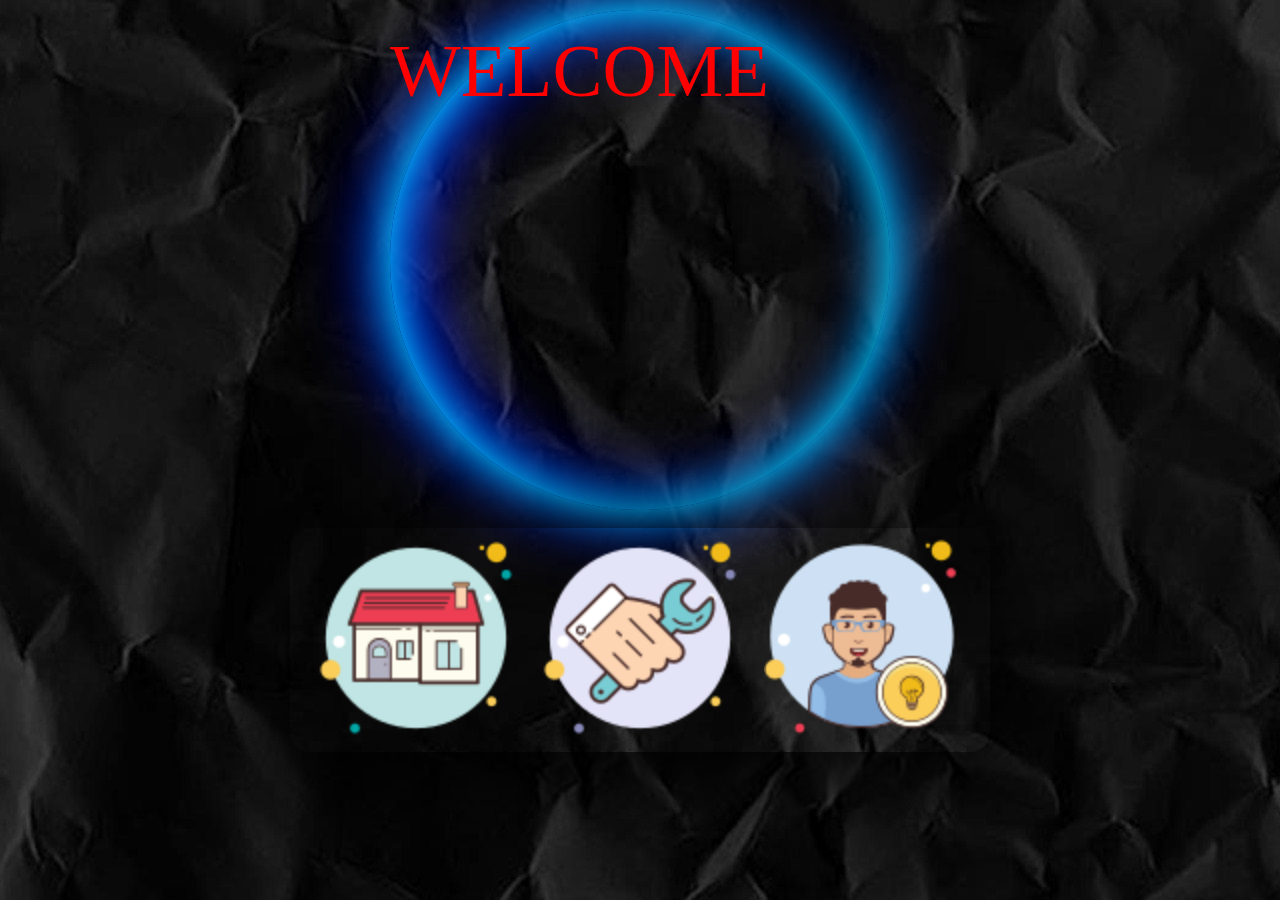
<file: index.html>
<!DOCTYPE html>
<html lang="en">

<head>
  <meta charset="UTF-8">
  <meta name="viewport" content="width=device-width, initial-scale=1.0">
  <title img src="assets/links/portfolio.png">HOME</title>
  <link rel="icon" type="image/x-icon" sizes="152x152" href="assets/links/index.png">
  <link rel="stylesheet" href="./css/style.css" />

</head>

<body>
  <div class="ball"><br>
    <p>WELCOME</p>
  </div>
  <br>
  <div class="i-header">
    <a href="index.html"><img src="assets/links/index.png" title="HOME PAGE" style="width: 200px"></a>
    <a href="portfolio.html"><img src="assets/links/portfolio.png" title="PORTFOLIO PAGE" style="width: 200px"></a>
    <a href="about.html"><img src="assets/links/about.png" title="ABOUT PAGE" style="width: 200px"></a>
  </div>
</body>

</html>
</file>
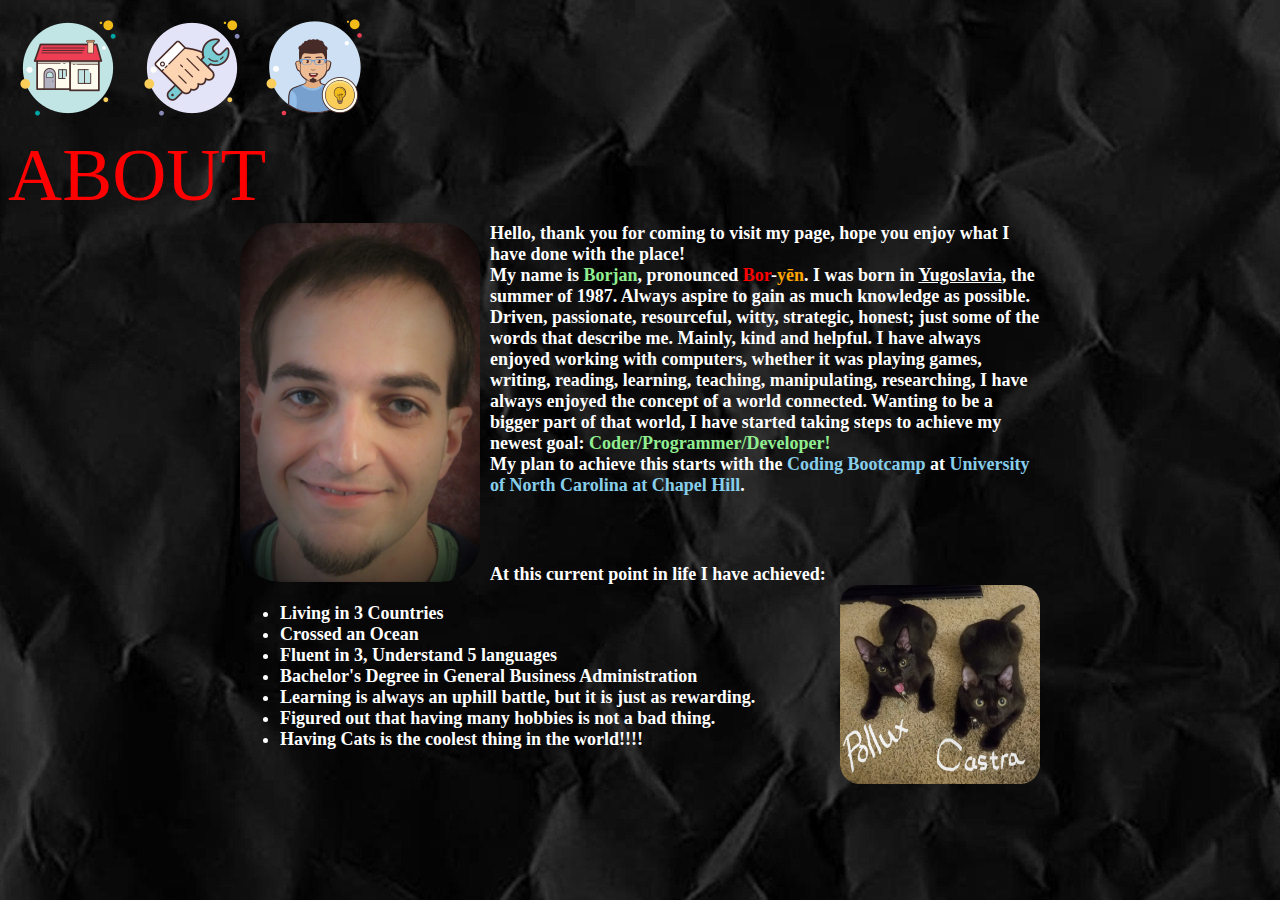
<file: about.html>
<!DOCTYPE html>
<html lang="en">

<head>
  <meta charset="UTF-8">
  <meta name="viewport" content="width=device-width, initial-scale=1.0">
  <title img src="assets/links/portfolio.png">ABOUT</title>
  <link rel="icon" type="image/x-icon" sizes="152x152" href="assets/links/about.png">
  <link rel="stylesheet" href="./css/style.css" />

</head>

<body>
  <div class="a-header">
    <a href="index.html"><img src="assets/links/index.png" title="HOME PAGE"></a>
    <a href="portfolio.html"><img src="assets/links/portfolio.png" title="PORTFOLIO PAGE"></a>
    <a href="about.html"><img src="assets/links/about.png" title="ABOUT PAGE"></a>
  </div>
  <p>ABOUT</p>
  <div class="about">
    <div class="profilepic"><img src="./assets/PROFILE1.jpg"></div>
    <b>Hello, thank you for coming to visit my page, hope you enjoy what I have done with the
      place!</br>
      My name is <span style="color:lightgreen;">Borjan</span>, pronounced <span style="color:red;">Bor</span>-<span
        style="color: orange;">y&#275;n</span>. I was born in <u>Yugoslavia</u>, the summer
      of 1987. Always aspire to gain as much
      knowledge as possible. Driven, passionate, resourceful, witty, strategic, honest; just some of the words
      that describe me. Mainly, kind and helpful. I have always enjoyed working with computers, whether it was
      playing games, writing, reading, learning, teaching, manipulating, researching, I have always enjoyed the
      concept of a world connected. Wanting to be a bigger part of that world, I have started taking steps to
      achieve my newest goal: <span
        style="color: lightgreen; font-weight: bold;">Coder/Programmer/Developer!</span><br>My
      plan to achieve
      this starts with the <span style="color: skyblue; font-weight: bold;">Coding
        Bootcamp</span> at <span style="color: skyblue; font-weight: bold;">University of North Carolina at
        Chapel
        Hill</span>.</b><br><br></br>
  </div>
  <div class="achievement">
    <br>
    <b>At this current point in life I have achieved:
      <ul>
        <li>Living in 3 Countries</li>
        <li>Crossed an Ocean</li>
        <li>Fluent in 3, Understand 5 languages</li>
        <li>Bachelor's Degree in General Business Administration</li>
        <li>Learning is always an uphill battle, but it is just as rewarding.</li>
        <li>Figured out that having many hobbies is not a bad thing.</li>
        <li>Having Cats is the coolest thing in the world!!!!</li>
      </ul>
    </b>
    <img class="cats" src="./assets/1.jpg">
  </div>
</body>

</html>
</file>
<file: css/style.css>
* {
  font-family: papyrus, segoe print;
}

/* ROTATING BACKGROUND COLORS */
.i-header,
.p-header,
.a-header {
  animation: colorchange 4s linear 2s infinite;
  -webkit-animation: colorchange 4s linear 0s infinite alternate;
}

@keyframes colorchange {
  0% {
    background: orange;
    background: rgba(255, 115, 0, 0.678);
  }

  25% {
    background: red;
    background: darkred;
  }
}

/* GLOWING BALL IN CENTER */
.ball {
  margin: 10px auto auto;
  top: calc(50% - 150px);
  left: calc(50% - 150px);
  width: 500px;
  height: 500px;
  border-radius: 50%;
  box-shadow: inset 0 0 50px cyan, inset 20px 0 80px blue,
    inset -20px 0 80px transparent, inset 20px 0 300px transparent,
    inset -20px 0 300px transparent, 0 0 50px cyan, -10px 0 80px blue,
    10px 0 80px transparent;
}

.ball:hover {
  box-shadow: inset 0 0 50px red, inset 20px 0 80px red,
    inset -20px 0 80px yellow, inset 20px 0 300px yellow,
    inset -20px 0 300px yellow, 0 0 50px red, -10px 0 80px red,
    10px 0 80px yellow;
}

.ball p:hover {
  font-family: segoe print;
  color: black;
  font-size: 30px;
}

body {
  background-image: url(../assets/background/blackpaper-hires.jpg);
}

.ball p {
  margin: auto auto auto;
}

p {
  margin: auto auto auto;
  color: red;
  /* text-align: center; */
  font-size: 75px;
}

.achievement ul {
  float: left;
}

.i-header {
  color: inherit;
  box-shadow: 0px 20px 100px 0px black;
  border-radius: 20px;
  width: 700px;
  margin-left: auto;
  margin-right: auto;
  text-align: center;
}

.p-header {
  color: inherit;
  box-shadow: 0px 20px 100px 0px black;
  border-radius: 20px;
  width: 400px;
  margin-left: auto;
  margin-right: auto;
  text-align: center;
}

.profilepic img {
  width: 240px;
  margin-right: 10px;
  border-radius: 40px;
  float: left;
}

.cats {
  width: 200px;
  border-radius: 20px;
  float: right;
}

.about,
.achievement {
  margin: 5px auto auto auto;
  color: white;
  width: 800px;
  font-size: 18px;
}

.row {
  margin-left: auto;
  margin-right: auto;
}

a img {
  margin: 10px;
  width: 100px;
}

.link img {
  float: left;
  height: 180px;
  width: 350px;
  margin-top: 5px;
  margin-bottom: 5px;
  border: 0;
  opacity: 25%;
  border-radius: 20px;
  box-shadow: 0px 0px 30px 0px white;
}

.link img:hover {
  opacity: 100%;
  box-shadow: 0px 0px 40px 0px white;
}

/* MOBILE DEPLOYMENT */
@media (max-width: 510px) {
  /* body {
    background-image: url(../assets/background/lavaback-hires.jpg);
    margin-right: 10px;
    margin-left: 10px;
  } */

  .ball {
    width: 250px;
    height: 100px;
  }

  p {
    font-size: 35px;
    font-weight: 900;
  }

  .i-header,
  .p-header,
  .a-header {
    width: 240px;
  }

  .achievement {
    width: 340px;
  }

  a img {
    width: 50px;
  }

  .link img {
    height: 100px;
    width: 200px;
    margin: 20px;
  }

  .link img:hover {
    opacity: 100%;
    box-shadow: 0px 0px 60px 0px white;
  }

  .row {
    width: 490px;
  }

  .profilepic img {
    width: 125px;
  }
  .cats {
    width: 125px;
  }

  .cats:hover {
    display: block;
    background-image: url(../assets/Castra\ and\ Pollux.gif);
  }
}
</file>
